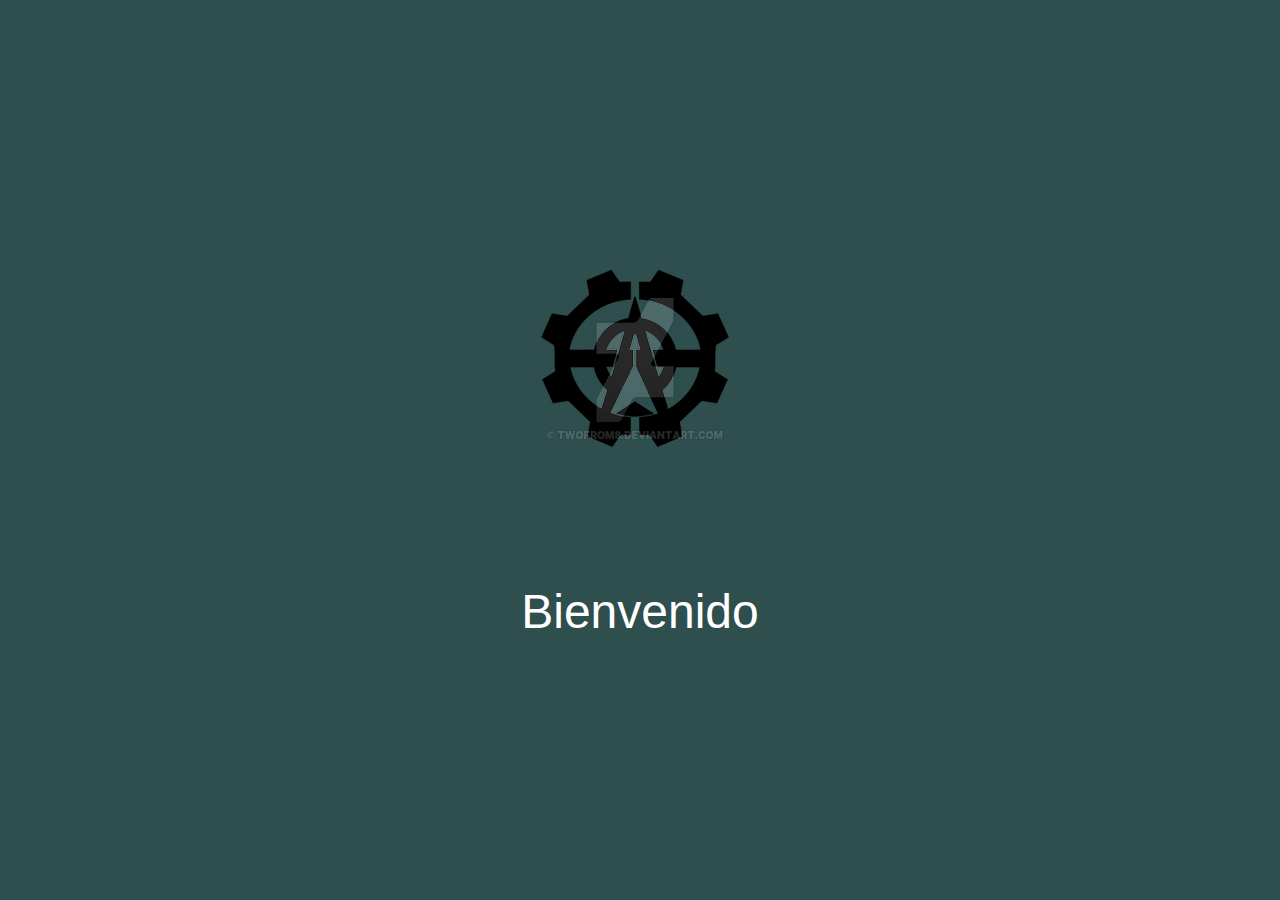
<file: index.html>
<!DOCTYPE html>
<html lang="en">
<head>
    <meta charset="UTF-8">
    <title>Bienvenido</title>
    <meta name="viewport" content="width=device-width, user-scalable=no, initial-scale=1.0, maximum-scale=1.0, minimum-scale=1.0">
    <link rel="stylesheet" href="css/presentacion.css">
</head>
<body>
    <section>
        <div class="iceberg">
            <a href="/foro/main"><img src="img/gear.png" alt=""></a>
            <span></span>
        </div>
        <h1>Bienvenido</h1>
    </section>
</body>
</html>
</file>
<file: css/presentacion.css>
body {
  background: darkslategray;
  font-family: 'Product Sans', Ubuntu, Arial, sans-serif !important;
}
h1 {
  font-weight: normal;
  color: #fff;
  margin-top: 120px;
  text-align: center;
  font-size: 3em;
}
section {
  width: 455px;
  height: 380px;
  position: absolute;
  left: 50%;
  top: 50%;
  margin-left: -227.5px;
  margin-top: -190px;
}
.iceberg {
    position: relative;
    align-items: center;
    margin-left: 27%;
  animation: float 4s ease-in-out infinite;
}
.iceberg span {
    position: absolute;
    align-items: center;
    margin-left: 27%;
  animation: float2 4s ease-in-out infinite;
}
@-moz-keyframes float {
  0% {
    transform: translateY(15px);
  }
  50% {
    transform: translateY(0);
  }
  100% {
    transform: translateY(15px);
  }
}
@-webkit-keyframes float {
  0% {
    transform: translateY(15px);
  }
  50% {
    transform: translateY(0);
  }
  100% {
    transform: translateY(15px);
  }
}
@-o-keyframes float {
  0% {
    transform: translateY(15px);
  }
  50% {
    transform: translateY(0);
  }
  100% {
    transform: translateY(15px);
  }
}
@keyframes float {
  0% {
    transform: translateY(15px);
  }
  50% {
    transform: translateY(0);
  }
  100% {
    transform: translateY(15px);
  }
}
@-moz-keyframes float2 {
  0% {
    transform: translateY(5px);
  }
  50% {
    transform: translateY(-5px);
  }
  100% {
    transform: translateY(5px);
  }
}
@-webkit-keyframes float2 {
  0% {
    transform: translateY(5px);
  }
  50% {
    transform: translateY(-5px);
  }
  100% {
    transform: translateY(5px);
  }
}
@-o-keyframes float2 {
  0% {
    transform: translateY(5px);
  }
  50% {
    transform: translateY(-5px);
  }
  100% {
    transform: translateY(5px);
  }
}
@keyframes float2 {
  0% {
    transform: translateY(5px);
  }
  50% {
    transform: translateY(-5px);
  }
  100% {
    transform: translateY(5px);
  }
}
</file>
